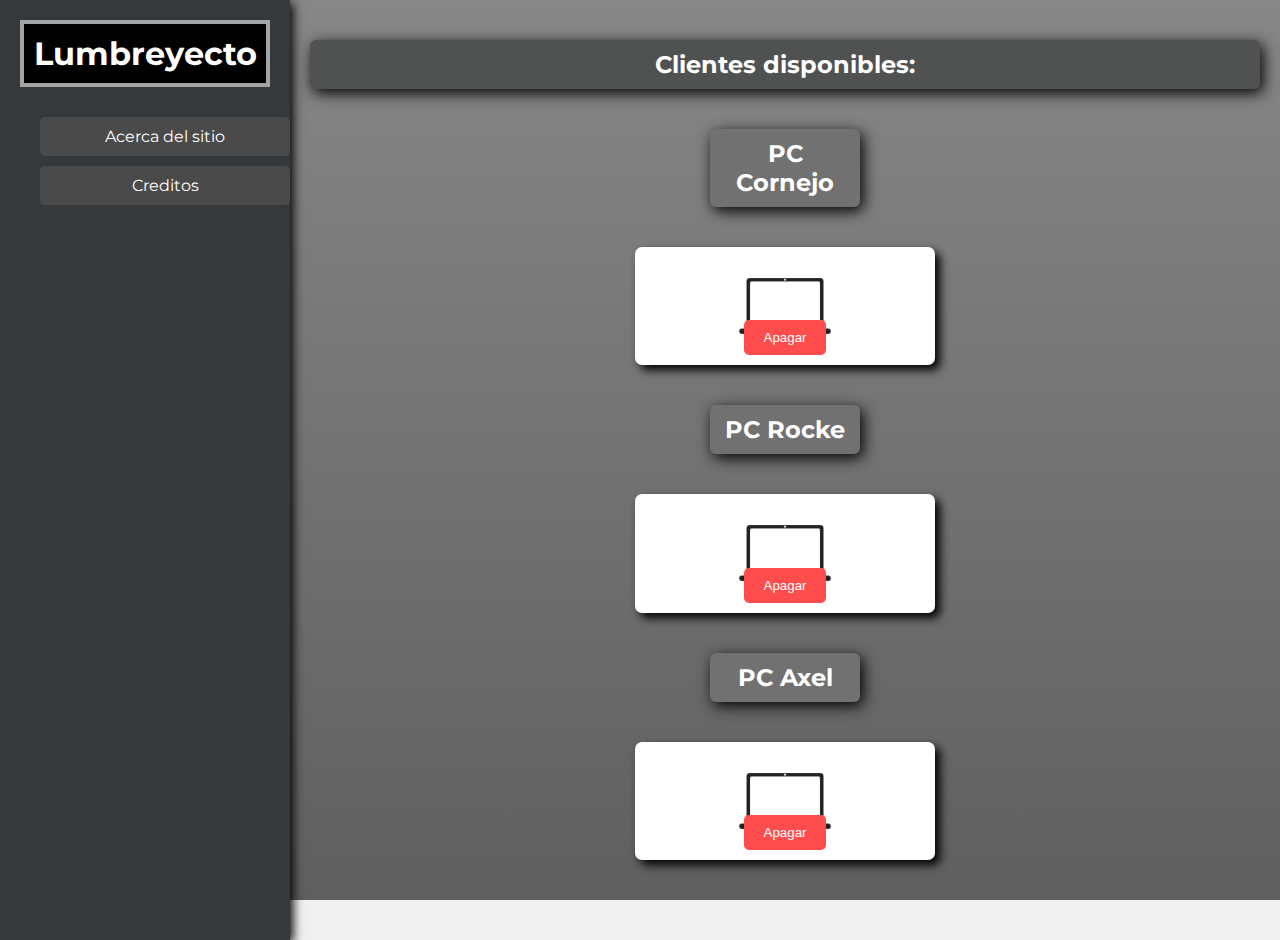
<file: index.html>
<!DOCTYPE html>
<html>
<head>
    <title>El Lumbreyecto</title>
    <link rel="shortcut icon" href="logo_pestania.png">
    <link rel="preconnect" href="https://fonts.googleapis.com">
    <link rel="preconnect" href="https://fonts.gstatic.com" crossorigin>
    <link href="https://fonts.googleapis.com/css2?family=Montserrat:ital@0;1&display=swap" rel="stylesheet">
    <style>
        body {
            color: black;
            margin: 0;
            font-family: 'Montserrat', sans-serif;
            background: #f0f0f0;
        }
        .background {
            width: 100vw;
            height: 100vh;
            background: linear-gradient(to bottom, #888787, #5f5f5f);
            box-sizing: border-box;
            display: flex;
        }
        #menubase {
            background-color: #36393b;
            color: #fff;
            padding: 20px;
            width: 250px;
            height: 100vh;
            box-shadow: 3px 3px 10px #000;
            display: flex;
            flex-direction: column;
            align-items: center;
        }
        h1 {
            margin: 0;
            color: #fff;
            border: 4px solid #a4a4a4;
            text-align: center;
            width: 100%;
            background-color: #000;
            padding: 10px;
            box-sizing: border-box;
        }
        h2 {
            color: #fff;
            width: 100%;
            font-family: 'Montserrat', sans-serif;
            text-align: center;
            background-color: rgb(80, 82, 82);
            border-radius: 6px;
            box-shadow: 3px 4px 15px #000;
            padding: 10px;
            box-sizing: border-box;
        }
        #interface {
            flex: 1;
            padding: 20px;
            display: flex;
            flex-direction: column;
            align-items: center;
        }
        .cards {
            width: 300px;
            height: 250px;
            background-color: #fff;
            border-radius: 7px;
            margin: 20px;
            box-shadow: 5px 5px 10px #000;
            box-sizing: border-box;
            display: flex;
            flex-direction: column;
            justify-content: center;
            align-items: center;
            position: relative;
        }
        #lists {
            margin-top: 20px;
            width: 100%;
        }
        .pcNames {
            margin: 20px;
            width: 150px;
            background-color: #727171;
        }
        li {
            padding: 10px;
            list-style: none;
            text-align: center;
            background-color: #4a4a4a;
            margin: 10px 0;
            border-radius: 5px;
            cursor: pointer;
            transition: background-color 0.3s;
        }
        li:hover {
            background-color: #5a5a5a;
        }
        h3 {
            font-family: 'Montserrat', sans-serif;
            text-align: center;
        }
        img {
            width: 100px;
            height: 100px;
        }
        .btn-apagar {
            position: absolute;
            bottom: 10px;
            background-color: #ff4d4d;
            color: white;
            border: none;
            padding: 10px 20px;
            border-radius: 5px;
            margin: 0;
            cursor: pointer;
            transition: background-color 0.3s;
        }
        .btn-apagar:hover {
            background-color: #ff1a1a;
        }
    </style>
</head>
<body>
    <div class="background">
        <div id="menubase">
            <h1>Lumbreyecto</h1>
            <ul id="lists">
                <li>Acerca del sitio</li>
                <li>Creditos</li>
            </ul>
        </div>
        <div id="interface">
            <h2>Clientes disponibles:</h2>
            <h2 class="pcNames">PC Cornejo</h2>
            <div class="cards">
                <img src="Laptop.webp" alt="Una laptop">
                <button class="btn-apagar">Apagar</button>
            </div>
            <h2 class="pcNames">PC Rocke</h2>
            <div class="cards">
                <img  class="" src="Laptop.webp" alt="Una laptop">
                <button class="btn-apagar">Apagar</button>
            </div>
            <h2 class="pcNames">PC Axel</h2>
            <div class="cards">
                <img src="Laptop.webp" alt="Una laptop">
                <button class="btn-apagar">Apagar</button>
            </div>
        </div>
    </div>
</body>
</html>
</file>
